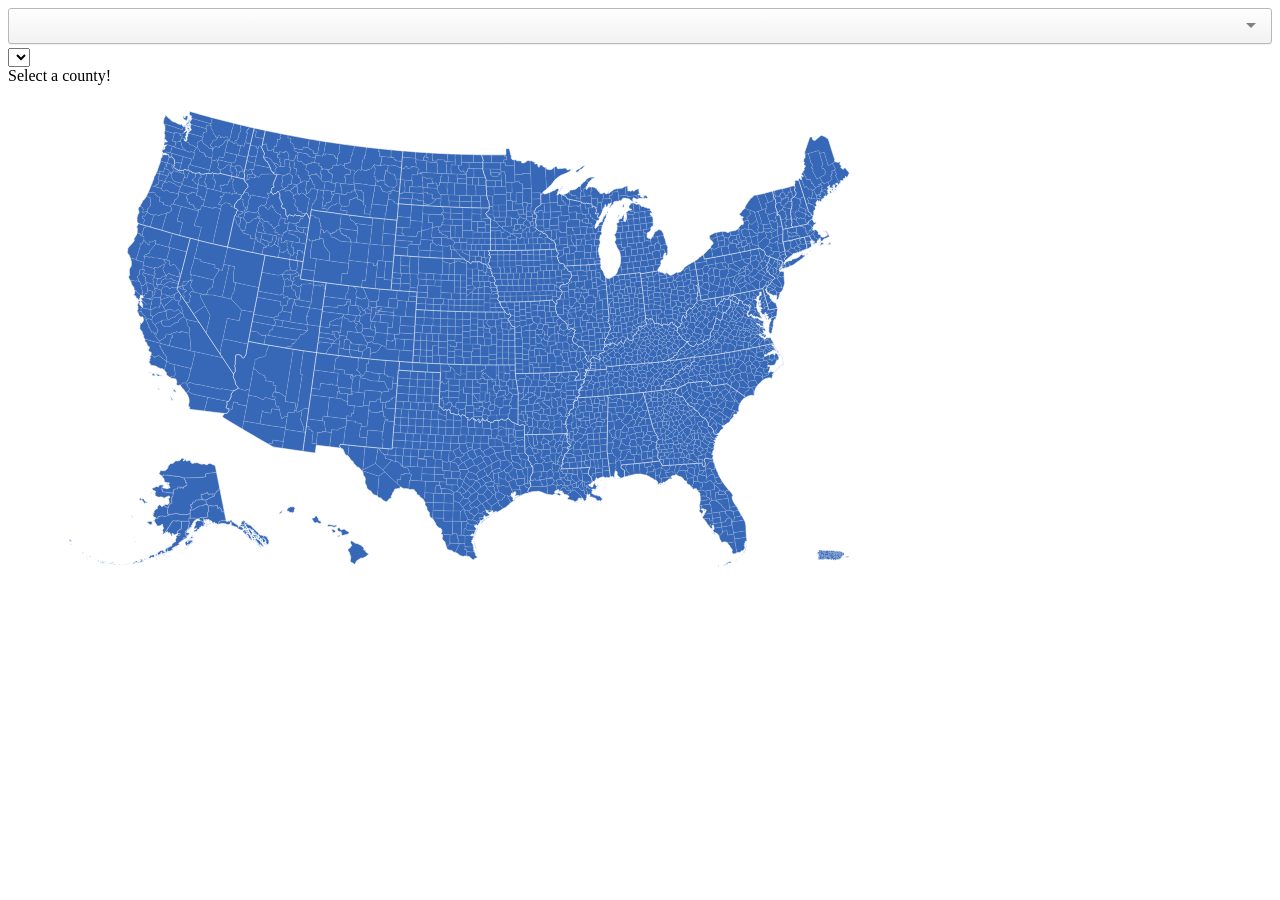
<file: index.html>
<!DOCTYPE html>
<html>

<head>
  <meta charset="utf-8">
  <title>Nationwide Counties</title>
  <script src="jquery-3.3.1.min.js"></script>
  <script src="d3.v5.min.js"></script>
  <script src="albers-usa-pr.js"></script>
  <script src="topojson.v2.min.js"></script>
  <script src="index-old.js"></script>
  <link rel="stylesheet" href="selectize.css">
</head>

<body>
  <select id="states-list">
    <option id="state-01">Alabama</option>
    <option id="state-02">Alaska</option>
    <option id="state-04">Arizona</option>
    <option id="state-05">Arkansas</option>
    <option id="state-06">California</option>
    <option id="state-08">Colorado</option>
    <option id="state-09">Connecticut</option>
    <option id="state-10">Delaware</option>
    <option id="state-11">District of Columbia</option>
    <option id="state-12">Florida</option>
    <option id="state-13">Georgia</option>
    <option id="state-15">Hawaii</option>
    <option id="state-16">Idaho</option>
    <option id="state-17">Illinois</option>
    <option id="state-18">Indiana</option>
    <option id="state-19">Iowa</option>
    <option id="state-20">Kansas</option>
    <option id="state-21">Kentucky</option>
    <option id="state-22">Louisiana</option>
    <option id="state-23">Maine</option>
    <option id="state-24">Maryland</option>
    <option id="state-25">Massachusetts</option>
    <option id="state-26">Michigan</option>
    <option id="state-27">Minnesota</option>
    <option id="state-28">Mississippi</option>
    <option id="state-29">Missouri</option>
    <option id="state-30">Montana</option>
    <option id="state-31">Nebraska</option>
    <option id="state-32">Nevada</option>
    <option id="state-33">New Hampshire</option>
    <option id="state-34">New Jersey</option>
    <option id="state-35">New Mexico</option>
    <option id="state-36">New York</option>
    <option id="state-37">North Carolina</option>
    <option id="state-38">North Dakota</option>
    <option id="state-39">Ohio</option>
    <option id="state-40">Oklahoma</option>
    <option id="state-41">Oregon</option>
    <option id="state-42">Pennsylvania</option>
    <option id="state-72">Puerto Rico</option>
    <option id="state-44">Rhode Island</option>
    <option id="state-45">South Carolina</option>
    <option id="state-46">South Dakota</option>
    <option id="state-47">Tennessee</option>
    <option id="state-48">Texas</option>
    <option id="state-49">Utah</option>
    <option id="state-50">Vermont</option>
    <option id="state-51">Virginia</option>
    <option id="state-53">Washington</option>
    <option id="state-54">West Virginia</option>
    <option id="state-55">Wisconsin</option>
    <option id="state-56">Wyoming</option>
  </select>
  <select id="counties-list">

  </select>

  <div id="infobox">Select a county!</div>
  <script type="text/javascript" src="selectize.min.js" defer></script>
  <script type="text/javascript">
    //Width and height
    var w = 1200;
    var h = 600;

    //Define map projection
    var projection = albersUsaPr()
      .translate([w / 2, h / 2])
      .scale([1000]);

    //Define Geopath
    var path = d3.geoPath()
      .projection(projection)

    //Create SVG element
    var svg = d3.select("body")
      .append("svg")
      .attr("width", w)
      .attr("height", h);

    var meshG = svg.append("g")
      .attr("width", w)
      .attr("height", h)
      .attr('class', 'mesh-g');

    var countiesG = svg.append("g")
      .attr("width", w)
      .attr("height", h)
      .attr('class', 'counties-g');

    // //Load in GeoJSON data
    // d3.json("us-states.json", function(json) {
    //   debugger
    // 	//Bind data and create one path per GeoJSON feature
    // 	svg.selectAll("path")
    // 	   .data(json.features)
    // 	   .enter()
    // 	   .append("path")
    // 	   .attr("d", path)
    // 	   .style("fill", "grey");
    //
    // });

    $(document).ready(function() {
      $(`#states-list`).selectize({
        create: false,
        // sortField: 'text',
        items: null,
        persist: false,
        onChange: function() {
          return plotCounties($('#states-list').find(':selected').attr('value'))
        }
      });

      plotCounties("")
    })
  </script>

</body>

</html>
</file>
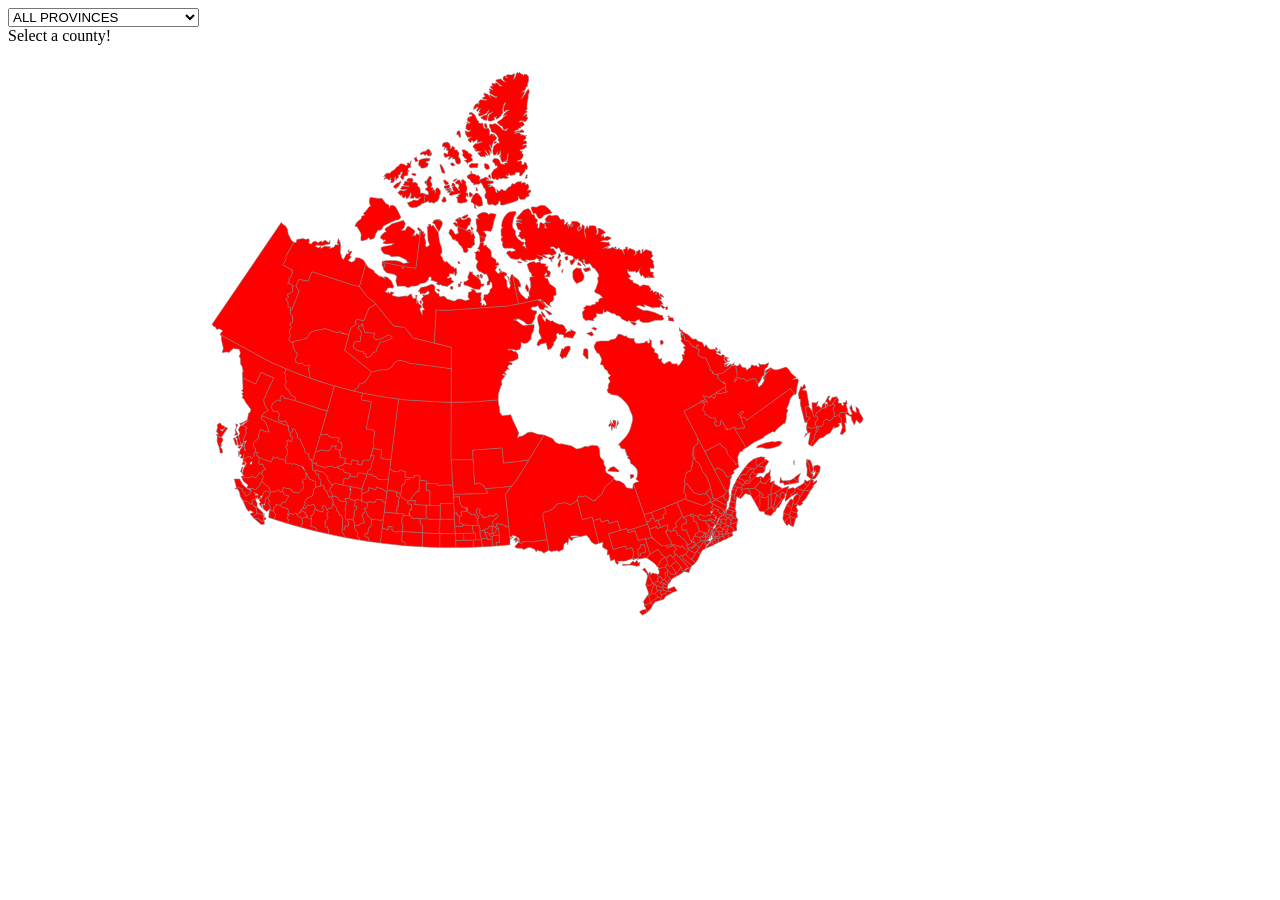
<file: canada.html>
<!DOCTYPE html>
<html>
  <head>
    <meta charset="utf-8">
    <title>Canadian Counties</title>
    <script src="jquery-3.3.1.min.js"></script>
    <script src="d3.v4.min.js"></script>
    <script src="canada.js"></script>
  </head>
  <body>
    <select id="province-list" onchange="plotCanadaCounties($('#province-list').find(':selected').attr('id'))">
      <option id="CA">ALL PROVINCES</option>
      <option id="AB">Alberta</option>
      <option id="BC">British Columbia</option>
      <option id="MB">Manitoba</option>
      <option id="NB">New Brunswick</option>
      <option id="NL">Newfoundland and Labrador</option>
      <option id="NT">Northwest Territories</option>
      <option id="NS">Nova Scotia</option>
      <option id="NU">Nunavut</option>
      <option id="ON">Ontario</option>
      <option id="PE">Prince Edward Island</option>
      <option id="QC">Quebec</option>
      <option id="SK">Saskatchewan</option>
      <option id="YT">Yukon</option>
    </select>
    <div id="infobox">Select a county!</div>
    <script type="text/javascript">
      //Width and height
      var w = 1200;
      var h = 600;

      //Create SVG element
 			var svg = d3.select("body")
 						      .append("svg")
 						      .attr("width", w)
 						      .attr("height", h);

      function scale(scaleFactor, width, height) {
        return d3.geoTransform({
                    point: function(x, y) {
                    this.stream.point( (x - width/2) * scaleFactor + width/4 , -(y - height/2) * scaleFactor + height);
                  }
              });
      }

      //Define Geopath
      var path = d3.geoPath().projection(scale(0.06,w,h))

      // //Load in GeoJSON data
			// d3.json("us-states.json", function(json) {
      //   debugger
			// 	//Bind data and create one path per GeoJSON feature
			// 	svg.selectAll("path")
			// 	   .data(json.features)
			// 	   .enter()
			// 	   .append("path")
			// 	   .attr("d", path)
			// 	   .style("fill", "grey");
      //
			// });

      $(document).ready(function() {
        plotCanadaCounties("CA")
      })
    </script>
  </body>
</html>
</file>
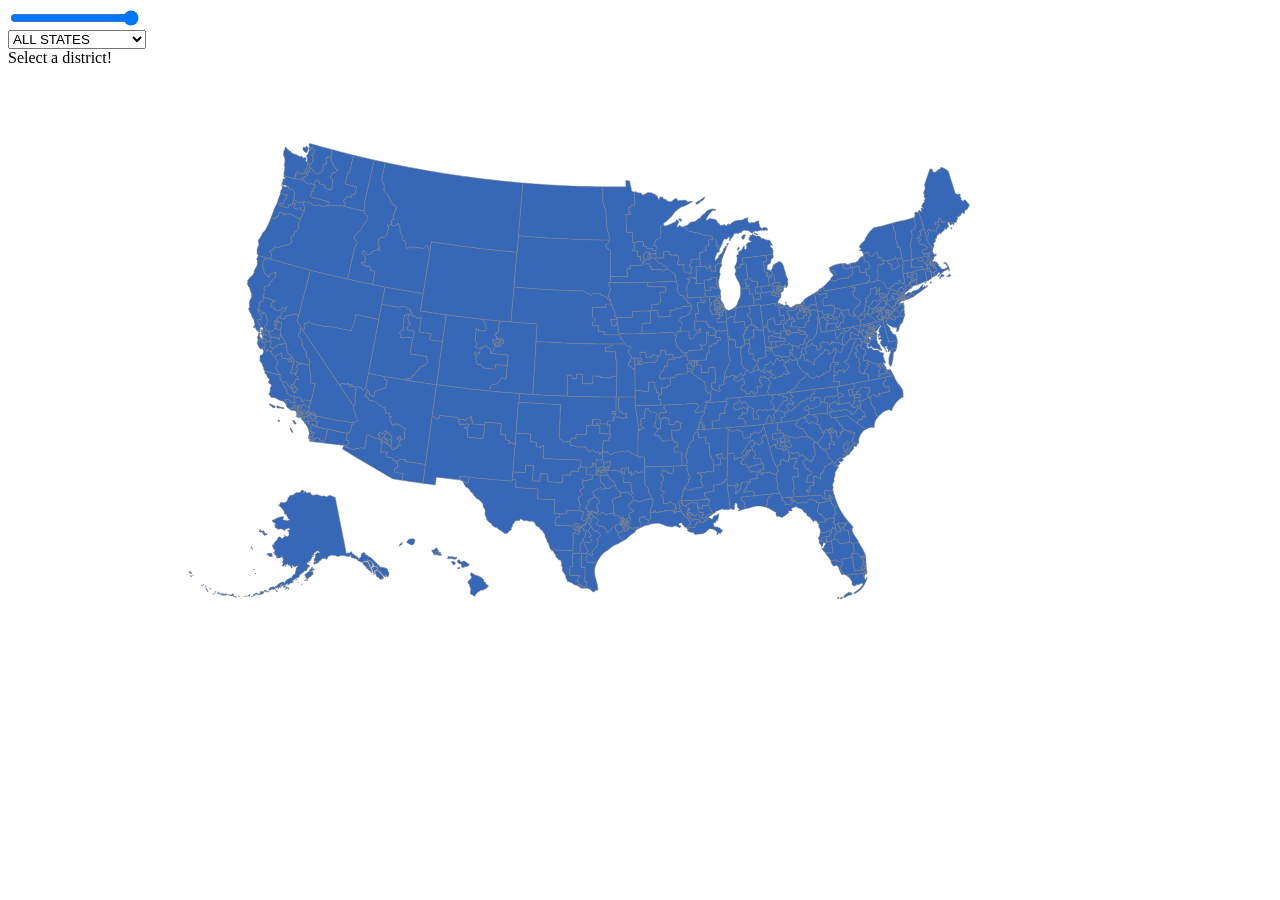
<file: congress2016.html>
<!DOCTYPE html>
<html>
  <head>
    <meta charset="utf-8">
    <title>Nationwide Counties</title>
    <script src="jquery-3.3.1.min.js"></script>
    <script src="d3.v4.min.js"></script>
    <script src="congress2016.js"></script>
  </head>
  <body>
    <input type="range" min="1" max="53" value="53" step="1" class="slider" id="distSlider" oninput="slider()">
    <br>
    <select id="states-list" onchange="plotDistricts($('#states-list').find(':selected').attr('id'))">
      <option id="state-00">ALL STATES</option>
      <option id="state-01">Alabama</option>
      <option id="state-02">Alaska</option>
      <option id="state-04">Arizona</option>
      <option id="state-05">Arkansas</option>
      <option id="state-06">California</option>
      <option id="state-08">Colorado</option>
      <option id="state-09">Connecticut</option>
      <option id="state-10">Delaware</option>
      <option id="state-11">District of Columbia</option>
      <option id="state-12">Florida</option>
      <option id="state-13">Georgia</option>
      <option id="state-15">Hawaii</option>
      <option id="state-16">Idaho</option>
      <option id="state-17">Illinois</option>
      <option id="state-18">Indiana</option>
      <option id="state-19">Iowa</option>
      <option id="state-20">Kansas</option>
      <option id="state-21">Kentucky</option>
      <option id="state-22">Louisiana</option>
      <option id="state-23">Maine</option>
      <option id="state-24">Maryland</option>
      <option id="state-25">Massachusetts</option>
      <option id="state-26">Michigan</option>
      <option id="state-27">Minnesota</option>
      <option id="state-28">Mississippi</option>
      <option id="state-29">Missouri</option>
      <option id="state-30">Montana</option>
      <option id="state-31">Nebraska</option>
      <option id="state-32">Nevada</option>
      <option id="state-33">New Hampshire</option>
      <option id="state-34">New Jersey</option>
      <option id="state-35">New Mexico</option>
      <option id="state-36">New York</option>
      <option id="state-37">North Carolina</option>
      <option id="state-38">North Dakota</option>
      <option id="state-39">Ohio</option>
      <option id="state-40">Oklahoma</option>
      <option id="state-41">Oregon</option>
      <option id="state-42">Pennsylvania</option>
      <option id="state-72">Puerto Rico</option>
      <option id="state-44">Rhode Island</option>
      <option id="state-45">South Carolina</option>
      <option id="state-46">South Dakota</option>
      <option id="state-47">Tennessee</option>
      <option id="state-48">Texas</option>
      <option id="state-49">Utah</option>
      <option id="state-50">Vermont</option>
      <option id="state-51">Virginia</option>
      <option id="state-53">Washington</option>
      <option id="state-54">West Virginia</option>
      <option id="state-55">Wisconsin</option>
      <option id="state-56">Wyoming</option>
    </select>
    <div id="infobox">Select a district!</div>
    <script type="text/javascript">

      //Width and height
      var w = 1200;
      var h = 600;

      //Define map projection
			var projection = d3.geoAlbersUsa()
								         .translate([w/2, h/2])
								         .scale([1000]);

      //Define Geopath
      var path = d3.geoPath()
                   .projection(projection)

      //Create SVG element
 			var svg = d3.select("body")
 						      .append("svg")
 						      .attr("width", w)
 						      .attr("height", h);

      // //Load in GeoJSON data
			// d3.json("us-states.json", function(json) {
      //   debugger
			// 	//Bind data and create one path per GeoJSON feature
			// 	svg.selectAll("path")
			// 	   .data(json.features)
			// 	   .enter()
			// 	   .append("path")
			// 	   .attr("d", path)
			// 	   .style("fill", "grey");
      //
			// });

      $(document).ready(function() {
        plotDistricts("state-00")
      })
    </script>
  </body>
</html>
</file>
<file: selectize.css>
.selectize-control.plugin-drag_drop.multi>.selectize-input>div.ui-sortable-placeholder {
  visibility: visible !important;
  background: #f2f2f2 !important;
  background: rgba(0, 0, 0, .06) !important;
  border: 0 none !important;
  box-shadow: inset 0 0 12px 4px #fff
}

.selectize-control.plugin-drag_drop .ui-sortable-placeholder::after {
  content: "!";
  visibility: hidden
}

.selectize-control.plugin-drag_drop .ui-sortable-helper {
  box-shadow: 0 2px 5px rgba(0, 0, 0, .2)
}

.selectize-control .dropdown-header {
  position: relative;
  padding: 10px 8px;
  border-bottom: 1px solid #d0d0d0;
  background: #f8f8f8;
  border-radius: 3px 3px 0 0
}

.selectize-control .dropdown-header-close {
  position: absolute;
  right: 8px;
  top: 50%;
  color: #303030;
  opacity: .4;
  margin-top: -12px;
  line-height: 20px;
  font-size: 20px !important
}

.selectize-control .dropdown-header-close:hover {
  color: #000
}

.selectize-dropdown.plugin-optgroup_columns .selectize-dropdown-content {
  display: flex
}

.selectize-dropdown.plugin-optgroup_columns .optgroup {
  border-right: 1px solid #f2f2f2;
  border-top: 0 none;
  flex-grow: 1;
  flex-basis: 0;
  min-width: 0
}

.selectize-dropdown.plugin-optgroup_columns .optgroup:last-child {
  border-right: 0 none
}

.selectize-dropdown.plugin-optgroup_columns .optgroup:before {
  display: none
}

.selectize-dropdown.plugin-optgroup_columns .optgroup-header {
  border-top: 0 none
}

.selectize-control.plugin-remove_button .item {
  display: inline-flex;
  align-items: center;
  padding-right: 0 !important
}

.selectize-control.plugin-remove_button .item .remove {
  color: inherit;
  text-decoration: none;
  vertical-align: middle;
  display: inline-block;
  padding: 2px 6px;
  border-left: 1px solid #0073bb;
  border-radius: 0 2px 2px 0;
  box-sizing: border-box;
  margin-left: 6px
}

.selectize-control.plugin-remove_button .item .remove:hover {
  background: rgba(0, 0, 0, .05)
}

.selectize-control.plugin-remove_button .item.active .remove {
  border-left-color: #00578d
}

.selectize-control.plugin-remove_button .disabled .item .remove:hover {
  background: none
}

.selectize-control.plugin-remove_button .disabled .item .remove {
  border-left-color: #aaa
}

.selectize-control.plugin-remove_button .remove-single {
  position: absolute;
  right: 0;
  top: 0;
  font-size: 23px
}

.selectize-control {
  position: relative
}

.selectize-dropdown, .selectize-input, .selectize-input input {
  color: #303030;
  font-family: inherit;
  font-size: 13px;
  line-height: 18px;
  font-smoothing: inherit
}

.selectize-input, .selectize-control.single .selectize-input.input-active {
  background: #fff;
  cursor: text;
  display: inline-block
}

.selectize-input {
  border: 1px solid #d0d0d0;
  padding: 8px 8px;
  display: inline-block;
  width: 100%;
  overflow: hidden;
  position: relative;
  z-index: 1;
  box-sizing: border-box;
  box-shadow: inset 0 1px 1px rgba(0, 0, 0, .1);
  border-radius: 3px
}

.selectize-control.multi .selectize-input.has-items {
  padding: calc(8px - 2px - 1px) 8px calc(8px - 2px - 3px - 1px)
}

.selectize-input.full {
  background-color: #fff
}

.selectize-input.disabled, .selectize-input.disabled * {
  cursor: default !important
}

.selectize-input.focus {
  box-shadow: inset 0 1px 2px rgba(0, 0, 0, .15)
}

.selectize-input.dropdown-active {
  border-radius: 3px 3px 0 0
}

.selectize-input>* {
  vertical-align: baseline;
  display: inline-block;
  zoom: 1
}

.selectize-control.multi .selectize-input>div {
  cursor: pointer;
  margin: 0 3px 3px 0;
  padding: 2px 6px;
  background: #1da7ee;
  color: #fff;
  border: 1px solid #0073bb
}

.selectize-control.multi .selectize-input>div.active {
  background: #92c836;
  color: #fff;
  border: 1px solid #00578d
}

.selectize-control.multi .selectize-input.disabled>div, .selectize-control.multi .selectize-input.disabled>div.active {
  color: #fff;
  background: #d2d2d2;
  border: 1px solid #aaa
}

.selectize-input>input {
  display: inline-block !important;
  padding: 0 !important;
  min-height: 0 !important;
  max-height: none !important;
  max-width: 100% !important;
  margin: 0 !important;
  text-indent: 0 !important;
  border: 0 none !important;
  background: none !important;
  line-height: inherit !important;
  user-select: auto !important;
  box-shadow: none !important
}

.selectize-input>input::-ms-clear {
  display: none
}

.selectize-input>input:focus {
  outline: none !important
}

.selectize-input>input[placeholder] {
  box-sizing: initial
}

.selectize-input.has-items>input {
  margin: 0 4px !important
}

.selectize-input::after {
  content: " ";
  display: block;
  clear: left
}

.selectize-input.dropdown-active::before {
  content: " ";
  display: block;
  position: absolute;
  background: #f0f0f0;
  height: 1px;
  bottom: 0;
  left: 0;
  right: 0
}

.selectize-dropdown {
  position: absolute;
  top: 100%;
  left: 0;
  width: 100%;
  z-index: 10;
  border: 1px solid #d0d0d0;
  background: #fff;
  margin: -1px 0 0 0;
  border-top: 0 none;
  box-sizing: border-box;
  box-shadow: 0 1px 3px rgba(0, 0, 0, .1);
  border-radius: 0 0 3px 3px
}

.selectize-dropdown [data-selectable] {
  cursor: pointer;
  overflow: hidden
}

.selectize-dropdown [data-selectable] .highlight {
  background: rgba(125, 168, 208, .2);
  border-radius: 1px
}

.selectize-dropdown .option, .selectize-dropdown .optgroup-header, .selectize-dropdown .no-results, .selectize-dropdown .create {
  padding: 5px 8px
}

.selectize-dropdown .option, .selectize-dropdown [data-disabled], .selectize-dropdown [data-disabled] [data-selectable].option {
  cursor: inherit;
  opacity: .5
}

.selectize-dropdown [data-selectable].option {
  opacity: 1;
  cursor: pointer
}

.selectize-dropdown .optgroup:first-child .optgroup-header {
  border-top: 0 none
}

.selectize-dropdown .optgroup-header {
  color: #303030;
  background: #fff;
  cursor: default
}

.selectize-dropdown .active {
  background-color: #f5fafd;
  color: #495c68
}

.selectize-dropdown .active.create {
  color: #495c68
}

.selectize-dropdown .create {
  color: rgba(48, 48, 48, .5)
}

.selectize-dropdown-content {
  overflow-y: auto;
  overflow-x: hidden;
  max-height: 200px;
  overflow-scrolling: touch
}

.selectize-dropdown .spinner {
  display: inline-block;
  width: 30px;
  height: 30px;
  margin: 5px 8px
}

.selectize-dropdown .spinner:after {
  content: " ";
  display: block;
  width: 24px;
  height: 24px;
  margin: 3px;
  border-radius: 50%;
  border: 5px solid #d0d0d0;
  border-color: #d0d0d0 transparent #d0d0d0 transparent;
  animation: lds-dual-ring 1.2s linear infinite
}

@keyframes lds-dual-ring {
  0% {
    transform: rotate(0deg)
  }

  100% {
    transform: rotate(360deg)
  }
}

.selectize-control.single .selectize-input, .selectize-control.single .selectize-input input {
  cursor: pointer
}

.selectize-control.single .selectize-input.input-active, .selectize-control.single .selectize-input.input-active input {
  cursor: text
}

.selectize-control.single .selectize-input:after {
  content: " ";
  display: block;
  position: absolute;
  top: 50%;
  right: 15px;
  margin-top: -3px;
  width: 0;
  height: 0;
  border-style: solid;
  border-width: 5px 5px 0 5px;
  border-color: gray transparent transparent transparent
}

.selectize-control.single .selectize-input.dropdown-active:after {
  margin-top: -4px;
  border-width: 0 5px 5px 5px;
  border-color: transparent transparent gray transparent
}

.selectize-control.rtl {
  text-align: right
}

.selectize-control.rtl.single .selectize-input:after {
  left: 15px;
  right: auto
}

.selectize-control.rtl .selectize-input>input {
  margin: 0 4px 0 -2px !important
}

.selectize-control .selectize-input.disabled {
  opacity: .5;
  background-color: #fafafa
}

.selectize-control.multi .selectize-input.has-items {
  padding-left: 5px;
  padding-right: 5px
}

.selectize-control.multi .selectize-input.disabled [data-value] {
  color: #999;
  text-shadow: none;
  background: none;
  box-shadow: none
}

.selectize-control.multi .selectize-input.disabled [data-value], .selectize-control.multi .selectize-input.disabled [data-value] .remove {
  border-color: #e6e6e6
}

.selectize-control.multi .selectize-input.disabled [data-value] .remove {
  background: none
}

.selectize-control.multi .selectize-input [data-value] {
  text-shadow: 0 1px 0 rgba(0, 51, 83, .3);
  border-radius: 3px;
  background-color: #1b9dec;
  background-image: linear-gradient(to bottom, #1da7ee, #178ee9);
  background-repeat: repeat-x;
  box-shadow: 0 1px 0 rgba(0, 0, 0, .2), inset 0 1px rgba(255, 255, 255, .03)
}

.selectize-control.multi .selectize-input [data-value].active {
  background-color: #0085d4;
  background-image: linear-gradient(to bottom, #008fd8, #0075cf);
  background-repeat: repeat-x
}

.selectize-control.single .selectize-input {
  box-shadow: 0 1px 0 rgba(0, 0, 0, .05), inset 0 1px 0 rgba(255, 255, 255, .8);
  background-color: #f9f9f9;
  background-image: linear-gradient(to bottom, #fefefe, #f2f2f2);
  background-repeat: repeat-x
}

.selectize-control.single .selectize-input, .selectize-dropdown.single {
  border-color: #b8b8b8
}

.selectize-dropdown .optgroup-header {
  padding-top: 7px;
  font-weight: bold;
  font-size: .85em
}

.selectize-dropdown .optgroup {
  border-top: 1px solid #f0f0f0
}

.selectize-dropdown .optgroup:first-child {
  border-top: 0 none
}
</file>
